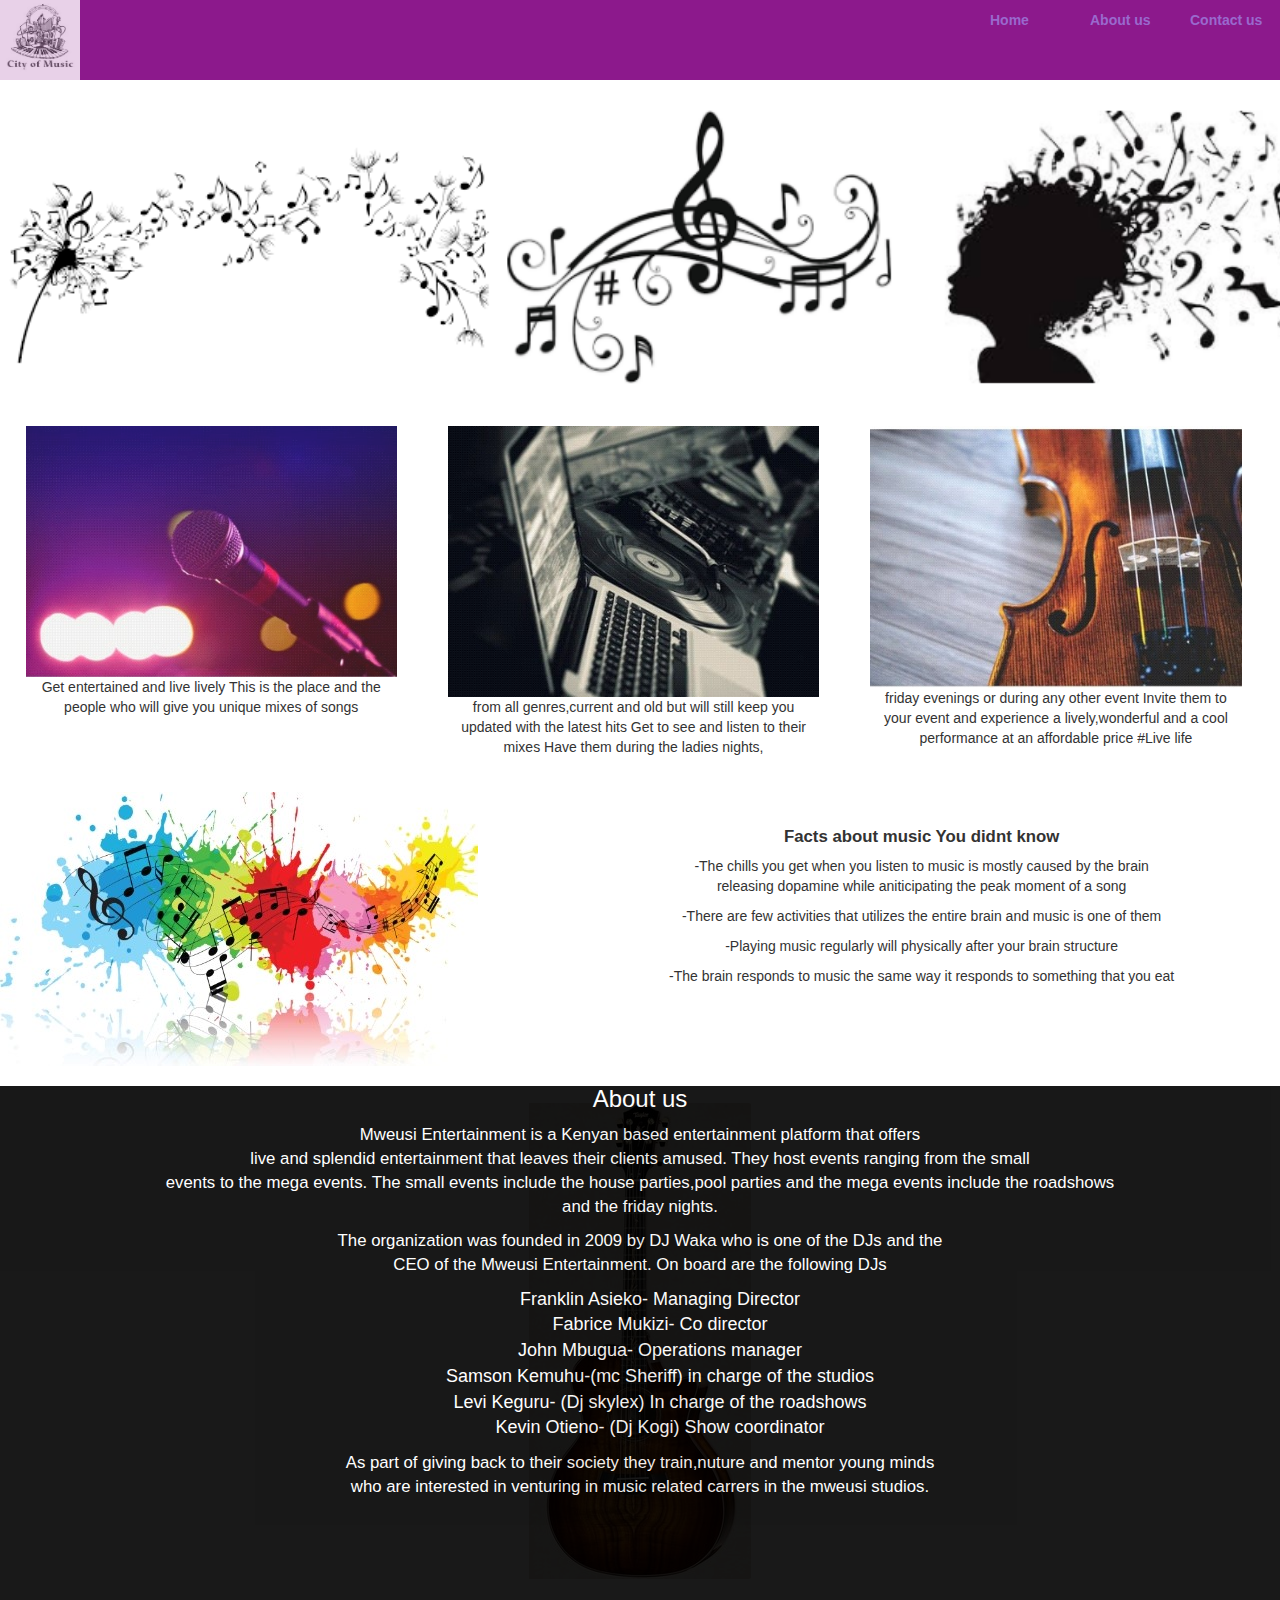
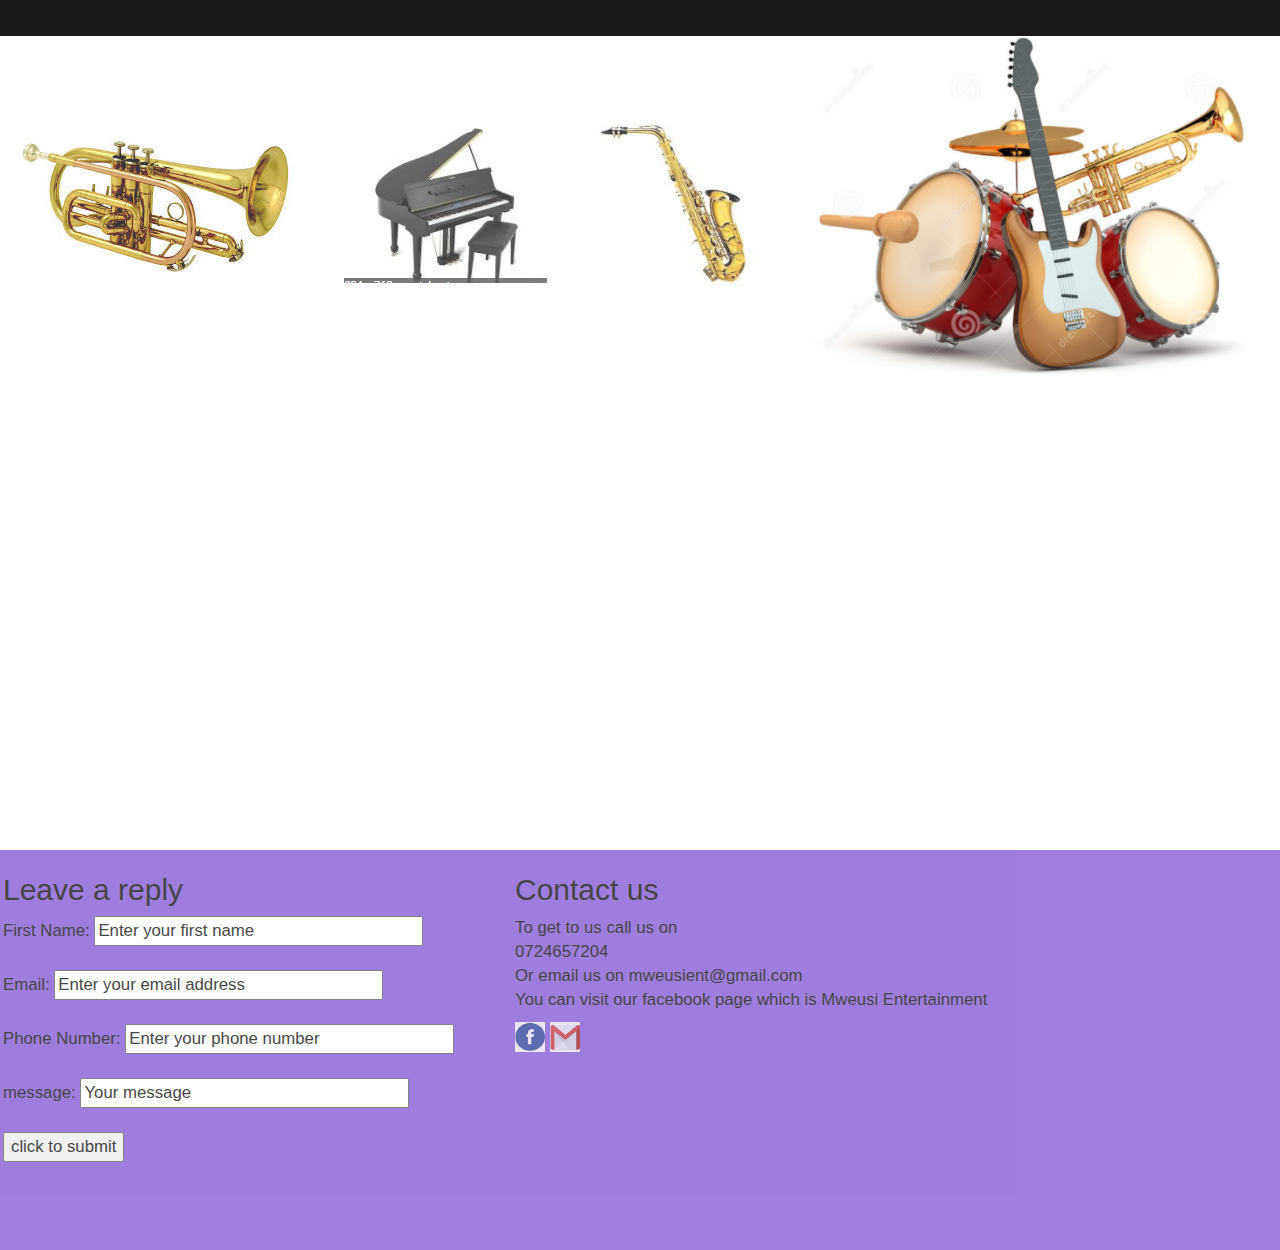
<file: maggie/index.html>
<!DOCTYPE html>
<html xmlns="http://www.w3.org/1999/html" xmlns:height="http://www.w3.org/1999/xhtml">
<head>
<title>Mweusi entertainment</title>
<meta charset="utf-8">
  <meta name="viewport" content="width=device-width, initial-scale=1">
  <link rel="stylesheet" href="https://maxcdn.bootstrapcdn.com/bootstrap/3.3.7/css/bootstrap.min.css">
<link rel="stylesheet" href="index.css">
  <script src="https://ajax.googleapis.com/ajax/libs/jquery/3.2.1/jquery.min.js"></script>
  <script src="https://maxcdn.bootstrapcdn.com/bootstrap/3.3.7/js/bootstrap.min.js"></script>
</head>
<body>
<header>
    <img src="logo.jpeg" id="logo" style=" opacity: .8;">
    <nav>
        <ul>
            <li><a href="index.html" class="current">Home</a></li>
            <li><a href="#aboutus">About us</a></li>
            <li><a href="#foot">Contact us</a></li>
        </ul>
    </nav>
</header>
<div id="empty">

</div>
<img src="bann.PNG" id="banner">

<section id="firr">
    <img src="Screenshot_2017-07-17-23-18-31.jpeg" id="fir">
    <p>
        Get entertained and live lively
        This is the place and the people who
        will give you unique mixes of songs
    </p>
    </section >


<section id="secc">
    <img src="Screenshot_2017-07-17-23-19-37.jpeg" id="sec">
          <p>
              from all
              genres,current and old but will still keep you updated with the latest hits
              Get to see and listen to their mixes
              Have them during the ladies nights,
    </p>
</section>

<section id="thirr">
    <img src="Screenshot_2017-07-17-23-19-47 a.jpeg"  id="thir">
    <p>
        friday
        evenings or during any other event
        Invite them to your event and experience a
        lively,wonderful and a cool performance at an affordable price
        #Live life

    </p>
</section>
<section id="ima">
    <img src=" side.jpeg">
</section>

<section id="four">
    <p>
    <h6>Facts about music You didnt know</h6>
    <p>
        -The chills you get when you listen to music is mostly caused by the brain releasing dopamine while aniticipating the peak moment of a song
    </p>
    <p>
        -There are few activities that utilizes the entire brain and music is one of them
    </p>
    <p>
        -Playing music regularly will physically after your brain structure
    </p>
    <p>
        -The brain responds to music the same way it responds to something that you eat
    </p>
    </p>
</section>
<br>
<section id="aboutus">

    <section id="aboutus1">

    <h3 style="color: white;font-size: x-large">About us</h3>
    <p style="color: white;font-size: larger">Mweusi Entertainment is a Kenyan based entertainment platform that offers <br>
        live and splendid entertainment that leaves their clients amused. They host events ranging from the small<br>
        events to the mega events. The small events include the house parties,pool parties and the mega events include the roadshows<br>
        and the friday nights.
    </p>

        <p style="color: white;font-size: larger">The organization was founded in 2009 by DJ Waka who is one of the DJs and the<br>
        CEO of the Mweusi Entertainment. On board are the following DJs
        </p>
    <ul style="color: white;font-size: larger">
        <li style="color: white;font-size: large">Franklin Asieko- Managing Director</li>
        <li style="color: white;font-size: large">Fabrice Mukizi- Co director</li>
        <li style="color: white;font-size: large">John Mbugua- Operations manager</li>
        <li style="color: white;font-size: large">Samson Kemuhu-(mc Sheriff) in charge of the studios</li>
        <li style="color: white;font-size: large">Levi Keguru- (Dj skylex) In charge of the roadshows</li>
        <li style="color: white;font-size: large">Kevin Otieno- (Dj Kogi) Show coordinator</li>
    </ul>

    <p style="color: white;font-size: larger">As part of giving back to their society they train,nuture and mentor young minds</br>
        who are interested in venturing in music related carrers in the mweusi studios.
    </p>

      </section>

</section>
<section id="instruments">
<img src="drum.PNG" id="one">
    <img src="newy.PNG" id="two">
    <img src="saxasphone.PNG" id="three">
    <img src="group.PNG" id="fourr">
   </section>
<footer>
<div id="foot">
    <form method="post" action="process.php">
        <h2>Leave a reply</h2>
        First Name:
        <input type="text" name="first_name" value="Enter your first name" size="30"/>
        <br>
        <br>
        Email:
        <input type="text" name="email"  value="Enter your email address " size="30"/>
        <br>
        <br>
        Phone Number:
        <input type="text" name="phone_number" value="Enter your phone number" size="30"/>
        <br>
        <br>
        message:
        <input type="text" name="message" value="Your message" size="30"/>
        <br>
        <br>

        <input type="submit" value="click to submit">
    </form>
</div>
    <div id="info">
        <h2> Contact us </h2>
        <p>To get to us call us on
            </br>0724657204
            </br> Or email us on mweusient@gmail.com
            </br> You can visit our facebook page which is Mweusi Entertainment
        </p>
        <img src="facebook.jpeg" id="facebook">
        <img src="gmail.jpeg" id="gmail">
    </div>
</footer>
</body>
</html>
</file>
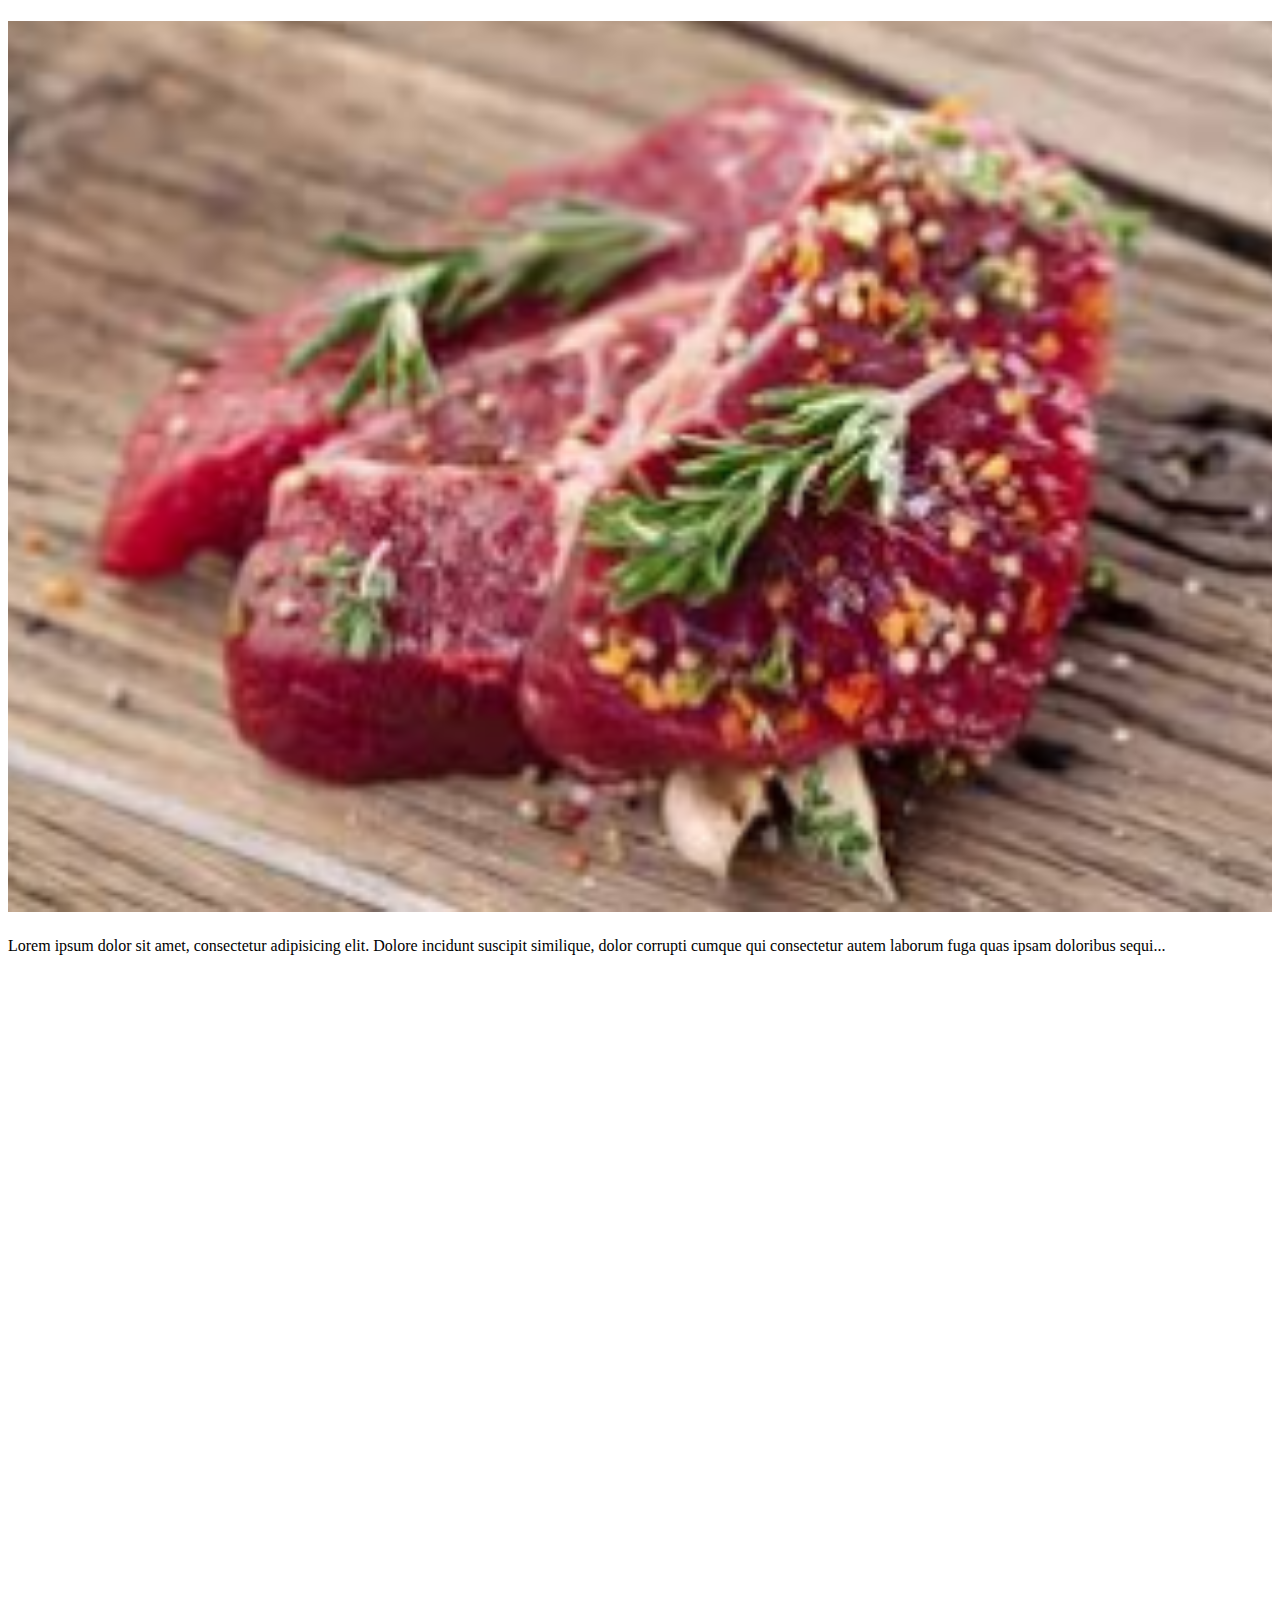
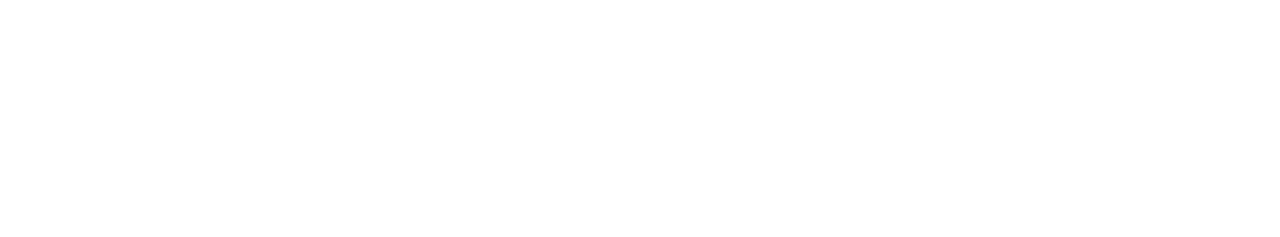
<file: demo.html>
<!DOCTYPE html>
<html>
<head>
<title>Meat</title>
<meta charset="utf-8">
  <meta name="viewport" content="width=device-width, initial-scale=1">
<link rel="stylesheet" href="demo.css">

</head>

<body>

  <div class="cd-fixed-bg cd-bg-1">
    <h1><!-- title goes here --></h1>
  </div> 
 
  <div class="cd-scrolling-bg ">
    <div class="cd-container">
      <p>
        Lorem ipsum dolor sit amet, consectetur adipisicing elit. Dolore incidunt suscipit similique, dolor corrupti cumque qui consectetur autem laborum fuga quas ipsam doloribus sequi...
      </p>
    </div> 
  </div> 

</body>
</html>
</file>
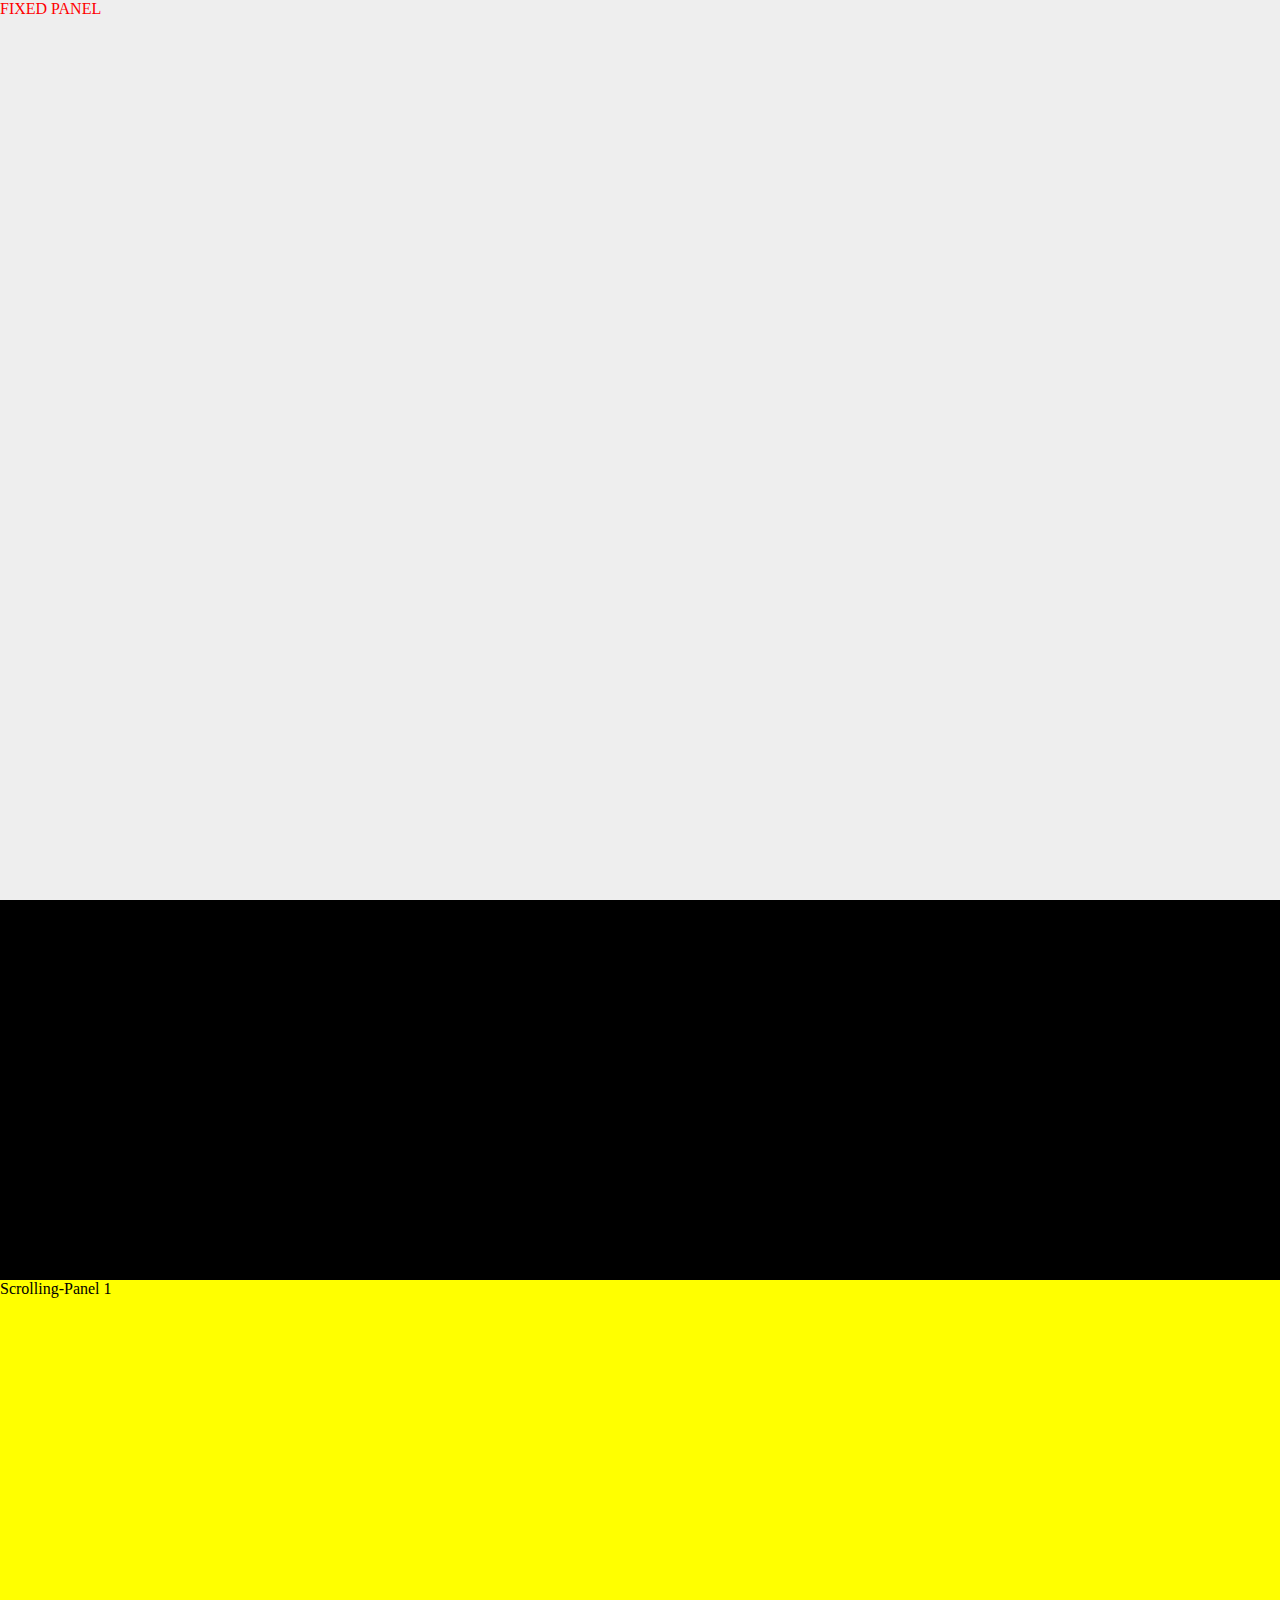
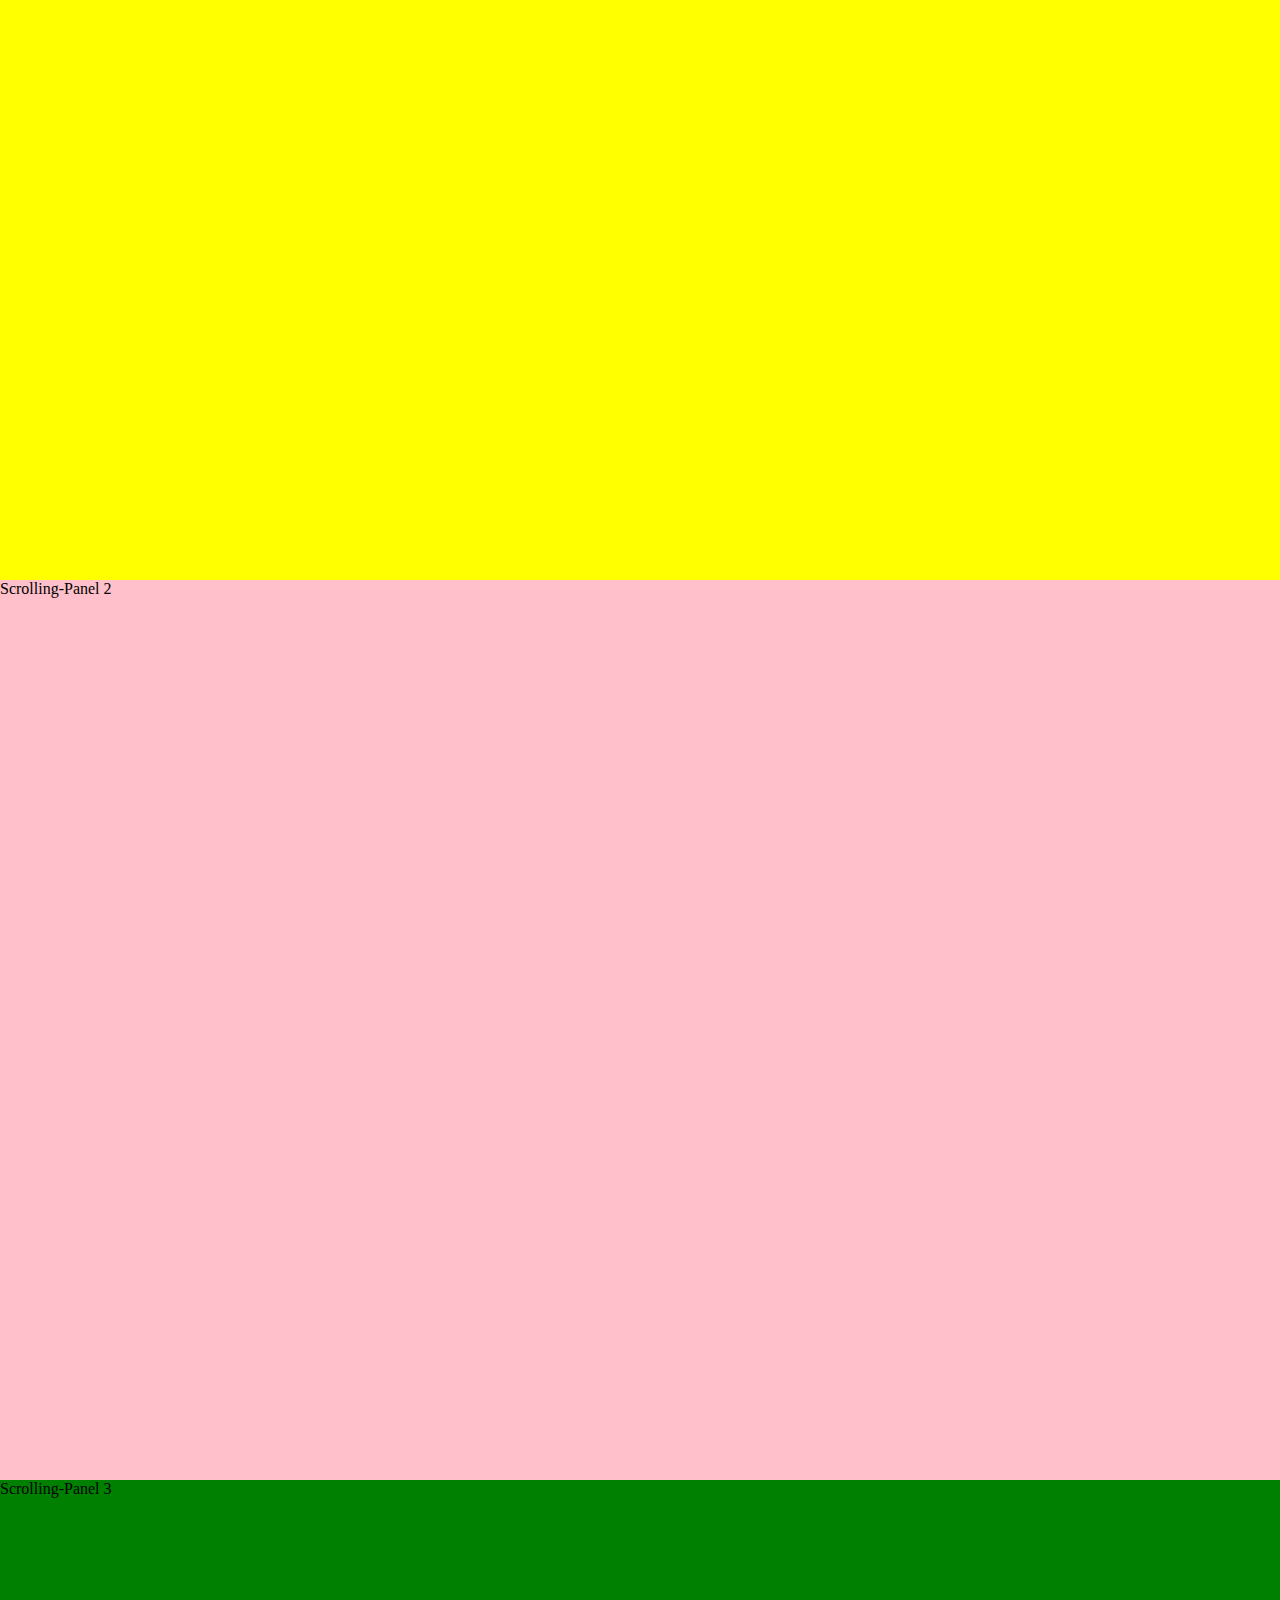
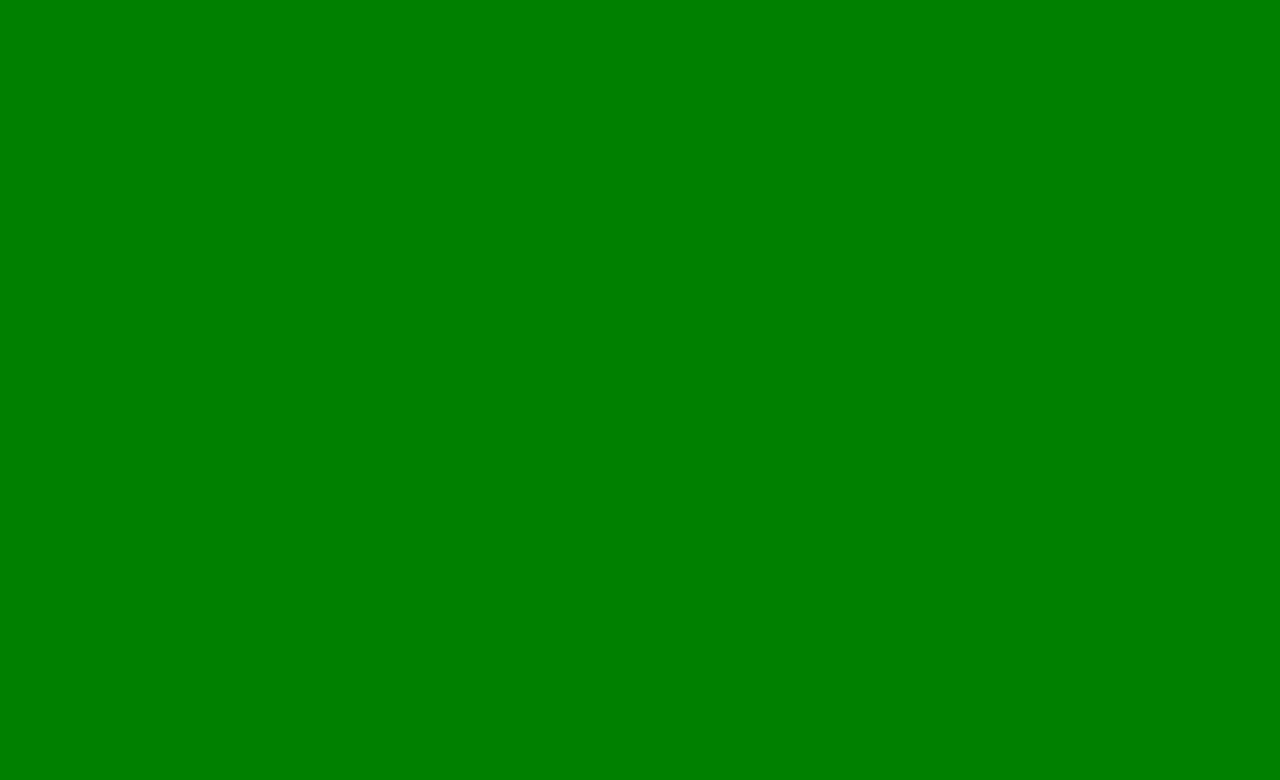
<file: demo1.html>
<!DOCTYPE html>
<html>
<head>
<title>Meat</title>
<meta charset="utf-8">
  <meta name="viewport" content="width=device-width, initial-scale=1">
<link rel="stylesheet" href="demo1.css">

</head>

<body>

  <div id="wrapper">
<div id="a" class="panels">FIXED PANEL</div>
<div id="b" class="panels">Scrolling-Panel 1</div>
<div id="c" class="panels">Scrolling-Panel 2</div>
<div id="d" class="panels">Scrolling-Panel 3</div>
</div>

</body>
</html>
</file>
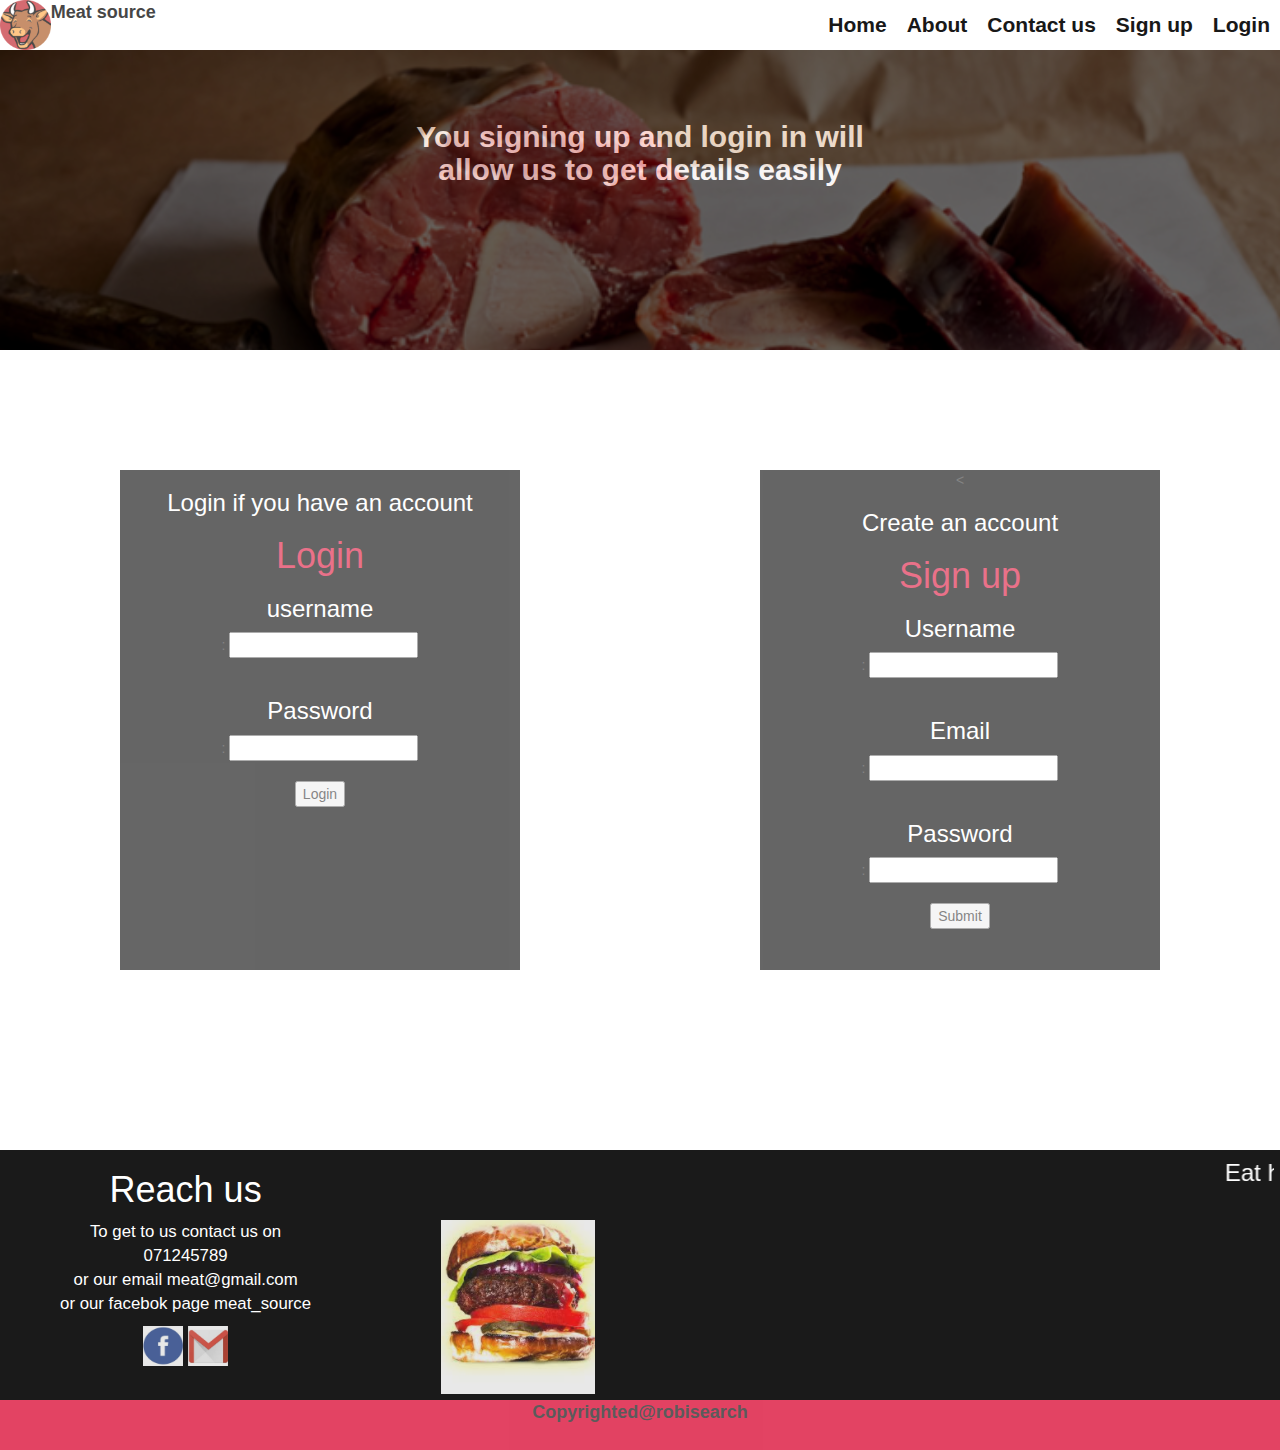
<file: Signup.html>
<!DOCTYPE html>
<html lang="en">
<head>
    <meta charset="UTF-8">
    <title>Title</title>
    <meta charset="utf-8">
    <meta name="viewport" content="width=device-width, initial-scale=1">
    <link rel="stylesheet" href="https://maxcdn.bootstrapcdn.com/bootstrap/3.3.7/css/bootstrap.min.css">
    <link rel="stylesheet" href="Signup.css">
</head>
<body>
<header>
    <div id="top">
        <img src="logo2.PNG" id="logo1">
        <p style="font-weight: bold;font-size: large ;float:left;"> Meat source</p>
        <nav id="links">
            <ul>
                <li><a href="home.html">Home</a></li>
                <li><a href="Aboutuus.html">About</a></li>
                <li><a href="Contactus.php">Contact us</a></li>
                <li><a href="Signup.html">Sign up</a></li>
                <li><a href="#login">Login</a></li>
            </ul>
        </nav>
    </div>
</header>
<div id="ftop">
    <div id="stop">
        <h2 style="color:white;font-weight: bolder"> You signing up and login in will
        <br> allow us to get details easily</h2>
    </div>
</div>
<div id="top1">

<div id="login" >
    <h3 style="color:white">Login if you have an account</h3>
    <form method="get">
        <h1 style="color:crimson"> Login </h1>
        <h3 style="color:white">username</h3> :    <input type="text" name="username">
        <br>
        <br>
        <h3 style="color:white">Password</h3> :    <input type="password" name="password">
        <br>
        <br>
        <button type="submit">Login </button>
    </form>
</div>

    <div id="signup">
        <<h3 style="color:white">Create an account</h3>
        <form method="get">
            <h1 style="color:crimson"> Sign up </h1>
            <h3 style="color:white">Username</h3> :    <input type="text" name="username">
            <br>
            <br>
            <h3 style="color:white">Email</h3> :    <input type="text" name="email">
            <br>
            <br>
            <h3 style="color:white">Password</h3> :    <input type="password" name="password">
            <br>
            <br>
            <button type="submit">Submit</button>
        </form>
    </div>

</div>


<div id="foote">
    <section id="content7">
        <h1> Reach us</h1>
        <p>
            To get to us contact us on<br>
            071245789<br>
            or our email meat@gmail.com<br>
            or our facebok page meat_source
        </p>
        <img src="facebook.jpeg" style="width:40px;height: 40px; opacity:.9">
        <img src="gmail.jpeg" style="width:40px;height: 40px; opacity:.9">
    </section>

    <section id="foot">
        <img src="gallery.PNG" style="opacity: .9;">
    </section>

    <section id="foot2">
        <marquee style="color: white; font-size:x-large; text-align: center">Eat healthly and live longer than usual </marquee>
    </section>

</div>

<footer>
    <p style="font-size: large; font-weight: bold">Copyrighted@robisearch</p>
</footer>
</body>
</html>
</file>
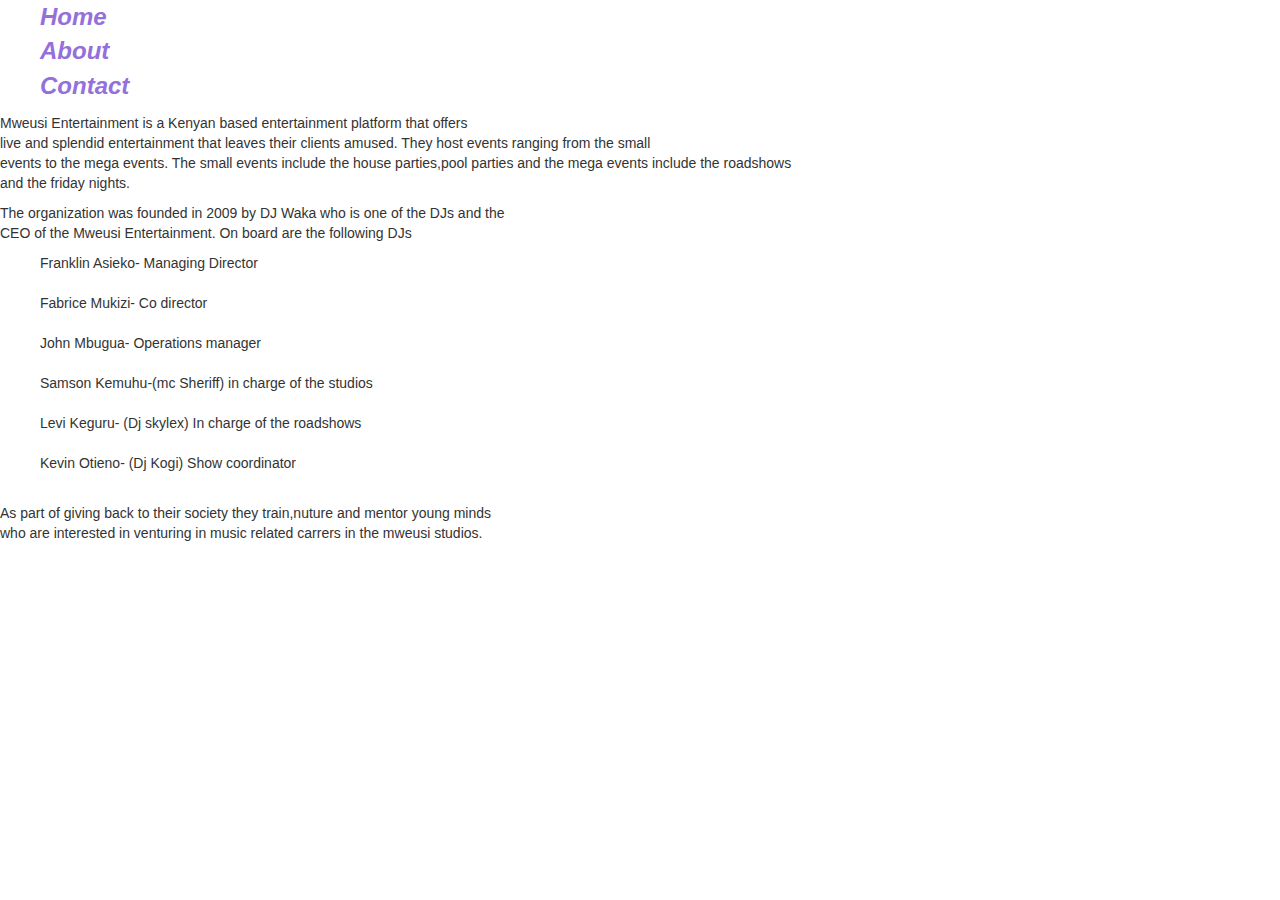
<file: maggie/aboutus.html>
<!DOCTYPE html>
<html>
<head>
<title>#aboutus</title>
<meta charset="utf-8">
  <meta name="viewport" content="width=device-width, initial-scale=1">
  <link rel="stylesheet" href="https://maxcdn.bootstrapcdn.com/bootstrap/3.3.7/css/bootstrap.min.css">
<link rel="stylesheet" href="index.css">
  <script src="https://ajax.googleapis.com/ajax/libs/jquery/3.2.1/jquery.min.js"></script>
  <script src="https://maxcdn.bootstrapcdn.com/bootstrap/3.3.7/js/bootstrap.min.js"></script>
</head>
<body>
<div id="links">
<ul>
<li><a href="index.html"><b><i><font size="5"> Home</font></i></b> </a></li>
<li><a href="aboutus.html "><i><b><font size="5"> About</font></b></i> </a></li>
<li><a href="contactus.html"><i><b><font size="5">Contact</font></b></i> </a></li>
</ul>
</div>
<p>Mweusi Entertainment is a Kenyan based entertainment platform that offers </br>
live and splendid entertainment that leaves their clients amused. They host events ranging from the small</br>
events to the mega events. The small events include the house parties,pool parties and the mega events include the roadshows</br>
and the friday nights.</p>
<p>The organization was founded in 2009 by DJ Waka who is one of the DJs and the</br>
CEO of the Mweusi Entertainment. On board are the following DJs</br>
<ul>
<li>Franklin Asieko- Managing Director</li></br>
<li>Fabrice Mukizi- Co director</li></br>
<li>John Mbugua- Operations manager</li></br>
<li>Samson Kemuhu-(mc Sheriff) in charge of the studios</li></br>
<li>Levi Keguru- (Dj skylex) In charge of the roadshows</li></br>
<li>Kevin Otieno- (Dj Kogi) Show coordinator</li></br>
</ul>
</p>
<p>As part of giving back to their society they train,nuture and mentor young minds</br>
who are interested in venturing in music related carrers in the mweusi studios.</p>
</body>
</html>
</file>
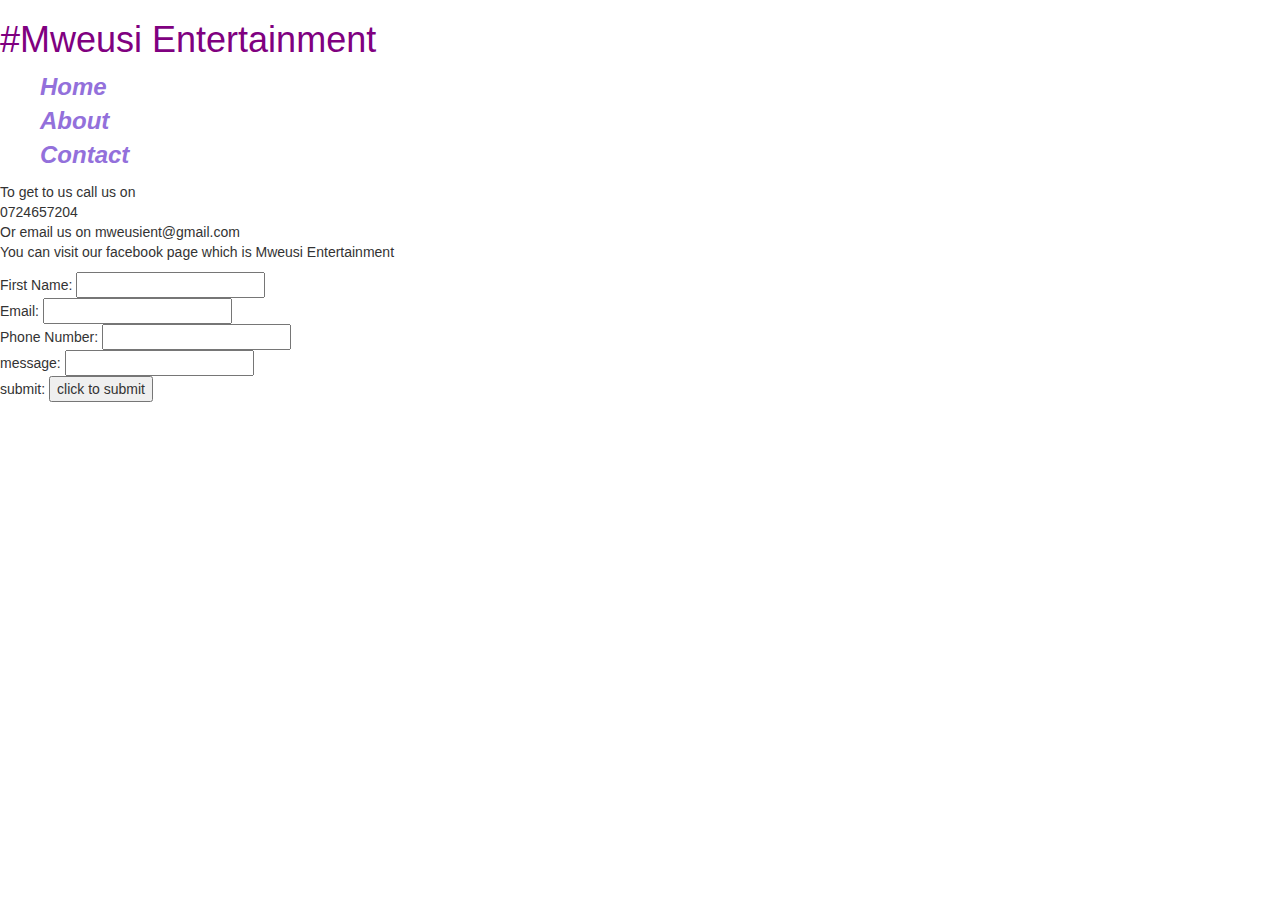
<file: maggie/contactus.html>
<!DOCTYPE html>
<html>
<head>
<title>#contactus</title>
<meta charset="utf-8">
  <meta name="viewport" content="width=device-width, initial-scale=1">
  <link rel="stylesheet" href="https://maxcdn.bootstrapcdn.com/bootstrap/3.3.7/css/bootstrap.min.css">
<link rel="stylesheet" href="index.css">
  <script src="https://ajax.googleapis.com/ajax/libs/jquery/3.2.1/jquery.min.js"></script>
  <script src="https://maxcdn.bootstrapcdn.com/bootstrap/3.3.7/js/bootstrap.min.js"></script>
<h1>#Mweusi Entertainment</h1>
</head>
<body>
<div id="links">
<ul>
<li><a href="index.html"><b><i><font size="5"> Home</font></i></b> </a></li>
<li><a href="aboutus.html "><i><b><font size="5"> About</font></b></i> </a></li>
<li><a href="contactus.html"><i><b><font size="5">Contact</font></b></i> </a></li>
</ul>
</div>
<p>To get to us call us on
    </br>0724657204
    </br> Or email us on mweusient@gmail.com
    </br> You can visit our facebook page which is Mweusi Entertainment
</p>
<div id=contact>
<form method="post" action="process.php">
First Name:
<input type="text" name="first_name" />
<br>
Email:
<input type="text" name="email" />
<br>
Phone Number:
<input type="text" name="phone_number" />
<br>
message:
<input type="text" name="message" />
 <br>
submit:
<input type="submit" value="click to submit">
</form>
 </div>
</body>   
</html>
</file>
<file: maggie/index.css>
#null
    {
    width: 100%;
    height: 80px;
}
#empty
{
    width: 100%;
    height: 100px;
}
header
{
    width:100%;
    background-color: purple;
    height: 80px;
    top: 0;
    left: 0;
    z-index: 100;
    opacity: 0.90;
    position: fixed;
}

.container
{
    font-size: larger;
}
ul{
    list-style: none;
}
nav ul li{

    display: inline-block;
    float: left;
    padding: 10px;
    opacity: .8;
    width:100px;
}
a{
    color: mediumpurple;
    text-decoration: none;
    font-weight: bold;
}
a:hover{
    color:olivedrab;
    text-decoration: underline;
}
nav
{
    float:right;
}
#logo {
    float: left;
    max-width: 80px;
    max-width: 80px;
}
#co
{
    text-align: center;
}
#firr
{
    width:29%;
    margin: 2% 2%;
    float: left;
    text-align: center;
}
#secc
{
    width:29%;
    margin: 2% 2%;
    float:left;
    text-align: center;
}
#thirr
{
    float:left;
    width:29%;
    margin: 2% 2%;
    text-align: center;
}

#fir
{
    text-align: center;
    max-width:100%;
    height:auto;
    width: auto;
    opacity: .9;
}
#sec
{
    max-width: 100%;
    height: auto;
    width: auto;
    text-align: center;
}
#thir
{
    text-align: center;
    max-width:100%;
    height:auto;
    width: auto;
}
footer
{
    background-color: mediumpurple;
    overflow:hidden;
    width: 100%;
    opacity: 0.90;
    position: absolute;
    height:400px;
    bottom:-1950px;

}
#foot
{
    padding:3px;
    width: 40%;
    height:100%;
    font-size:larger;
    float: left;
}
#form
{
    padding:3px;
    float:left;
    width: 40%;
    height:100%;
    font-size:larger;
}
h6
{
    font-size:larger;
    font-weight: bold;
}
#four
{
    width:40%;
    margin: 2% 2%;
    float: left;
    text-align: center;
}
#banner
{
    height:300px;
}
#ima
{
    width:50%;
    float: left;
}
#aboutus
{
    width:100%;
    height: 550px;
    background-image:url("guitar.PNG");
    background-repeat: no-repeat;
    background-position: center;
    float:left;
}
#aboutus1
{
    width: 100%;
    height: 550px;
    background-color: black;
    opacity: .9;
    text-align: center;
}
h1
{
    color: purple;
}
#instruments
{
    float:left;
    width:100%;
    height:600px;
}
#one
{
    padding:21px;
    opacity: .8;
}
#two
{
    padding:21px;
    opacity: .8;
}
#three
{
    padding:21px;
    opacity: .8;
}
#fourr
{
    padding:20px;
}
#info
{
    padding:3px;
    float:left;
    width: 40%;
    height:100%;
    font-size:larger;
}
#facebook
{
    height: 30px;
    width: 30px;
    opacity: .8;
}
#gmail
{
    height: 30px;
    width: 30px;
    opacity: .8;
}
marquee
{
    font-size:x-large;
    font-weight: bold;
    width: 50%;
    color: purple;
}
</file>
<file: demo.css>
body, html, main {
    /* important */
    height: 100%;
}
 
.cd-fixed-bg {
    min-height: 100%;
    background-size: cover;
    background-attachment: fixed;
    background-repeat: no-repeat;
    background-position: center center;
}
 
.cd-fixed-bg.cd-bg-1 {
  background-image: url("aboutus1.PNG");
}

 
.cd-scrolling-bg {
    min-height: 100%;
}
</file>
<file: demo1.css>
html,body {
       padding:0;
       margin:0;
       background:black;
    }


    #wrapper { 
        position:absolute;
        height:100%;
        width:100%;
    }

       
    .panels { 
        position:relative;
        height:100%;
        min-height:100%;
        width:100%;
        z-index:1000;
    }

    #a{ 
        background:#eee;
        position:fixed;
        color:red;
        top:0;
        left:0;
        /* prevents your fixed panel from being on top of your subsequent panels */
        z-index: -99; 
    }

    #b{ 
       margin-top:100%;
       background:yellow;
    }

    #c{
       background:pink;
    }

    #d{
       background:green;
    }
</file>
<file: Signup.css>
#logo1
{
    opacity: .8;
    height: 50px;
    bottom: 0;
    float:left;
}
#top
{
    width:100%;
    height:18px;
}
ul
{
    list-style: none;
}
li
{
    float:left;
    padding:10px;
}
#links
{
    float:right;
}
a
{
    text-decoration: none;
    color:black;
    font-weight: bolder;
    font-size: 21px;
}
header
{
    opacity: .9;
}
a:hover
{
    color:blue;
}
#ftop
{
    width: 100%;
    float: left;
    height: 300px;
    background-image: url("signupbanner.PNG");
    background-repeat: no-repeat;
    background-size: cover;
}
#stop
{
    width: 100%;
    float: left;
    height: 300px;
    background-color: black;
    opacity: .6;
    text-align: center;
}
h2
{
    padding-top: 50px;
}
#login
{
    background-color: black;
    opacity: .6;
    float: left;
    width: 400px;
    height:500px;
    text-align: center;
    margin:120px;
}
#signup
{
    background-color: black;
    opacity: .6;
    float: right;
    width: 400px;
    height:500px;
    text-align: center;
    margin:120px;
}
#top1
{
    width:100%;
    height:800px;
    float: left;
}
#foote
{
    background-color: black;
    overflow:hidden;
    width: 100%;
    float: left;
    opacity: 0.90;
    height:250px;
}
#content7
{
    color: white;
    width:29%;
    float:left;
    font-size: large;
    text-align: center;
    font-size: larger;
}
#foot
{
    float: left;
    padding:70px;
}
#foot2
{
    width:29%;
    float:right;
    padding:6px;
}
footer
{
    background-color:crimson;
    width: 100%;
    bottom:0px;
    height: 50px;
    opacity: .8;
    text-align: center;
    float: left;
}
</file>
